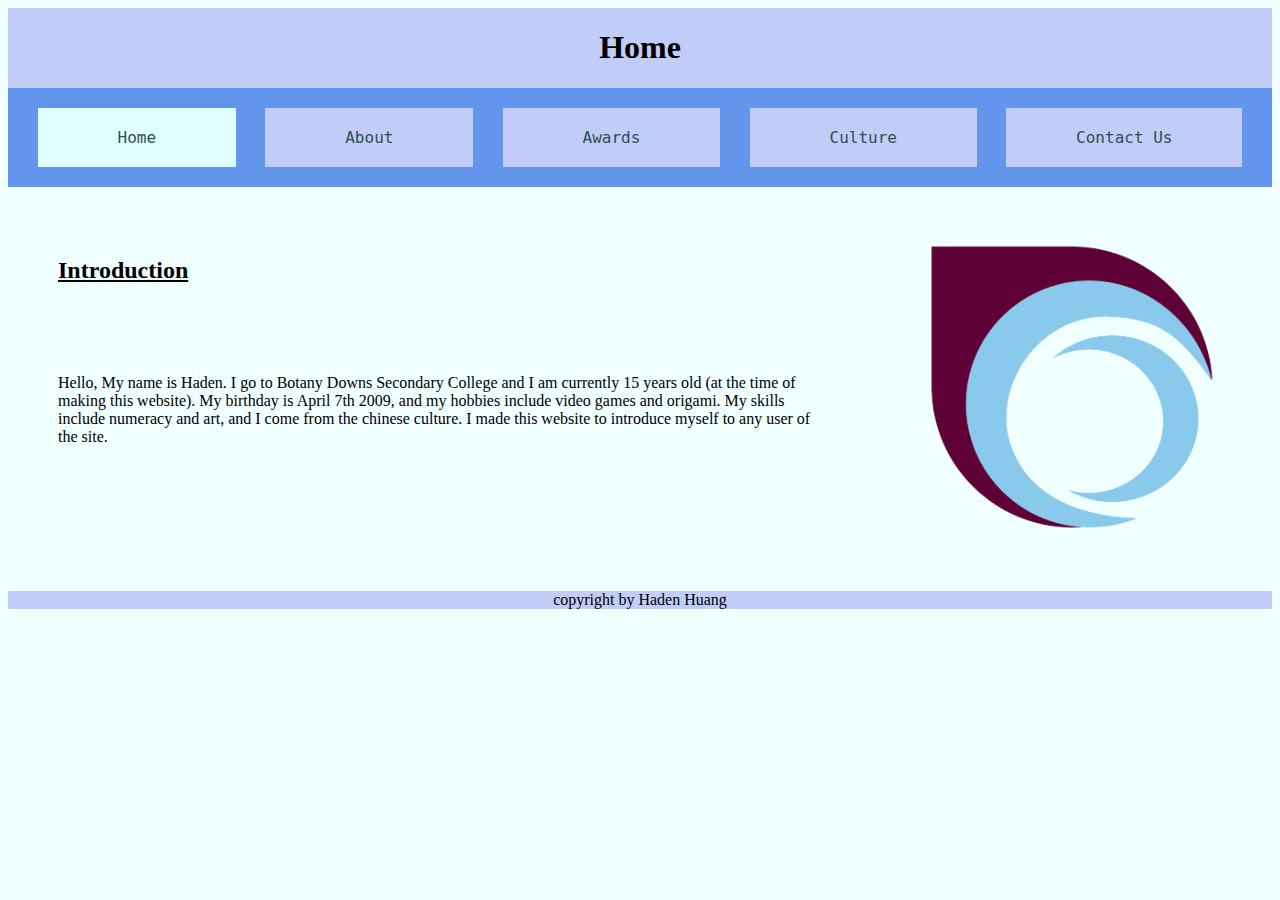
<file: index.html>
<!DOCTYPE html>
<html>
    <head>
    <link href="CSS/style.css"
          rel="stylesheet">
    <title>Profile Website Assessment</title>
        <link rel="icon" type="image/x-icon" href="Images/dbsbdbc.png">
    </head>
    <body>
        
        <div id="wrapper">
            
            <div id="header"><h1>Home</h1></div>
            <div id="nav">
                <div id="nestedgrid">
                    <div id="home"><button type="button" id="homebutton">Home</button></div>
                    <div id="about"><a href="about.html"><button type="button" id="aboutbutton">About</button></a></div>
                    <div id="awards"><a href="awards.html"><button type="button" id="awardsbutton">Awards</button></a></div>
                    <div id="culture"><a href="culture.html"><button type="button" id="culturebutton">Culture</button></a></div>
                    <div id="contact"><a href="contact.html"><button type="button" id="contactbutton">Contact Us</button></a></div>
                </div>
            </div>
            <div id="main">
                <h2>Introduction</h2><br><br><br>
                <p>Hello, My name is Haden. I go to Botany Downs Secondary College and I am currently 15 years old (at the time of making this website). My birthday is April 7th 2009, and my hobbies include video games and origami. My skills include numeracy and art, and I come from the chinese culture. I made this website to introduce myself to any user of the site.</p>
            </div>
            <div id="imgframe">
                <img src="Images/dbsbdbc.png"
                     alt="BDSC LOGO"
                     width=400px> 
            </div>
            <style> 
                #aboutbutton {
                    background-color: rgb(193, 205, 247);
                    transition: 0.3s;
                    }

                    #aboutbutton:hover {
                        background-color:  rgb(213, 225, 247);
                    }
                #awardsbutton {
                    background-color: rgb(193, 205, 247);
                    transition: 0.3s;
                    }

                    #awardsbutton:hover {
                        background-color:  rgb(213, 225, 247);
                    }
                #culturebutton {
                    background-color: rgb(193, 205, 247);
                    transition: 0.3s;
                    }

                    #culturebutton:hover {
                        background-color:  rgb(213, 225, 247);
                    }
                #contactbutton {
                    background-color: rgb(193, 205, 247);
                    transition: 0.3s;
                    }

                    #contactbutton:hover {
                        background-color:  rgb(213, 225, 247);
                    }
            </style>
            <div id="footer">copyright by Haden Huang</div>

        
        </div>
    
    </body>
</file>
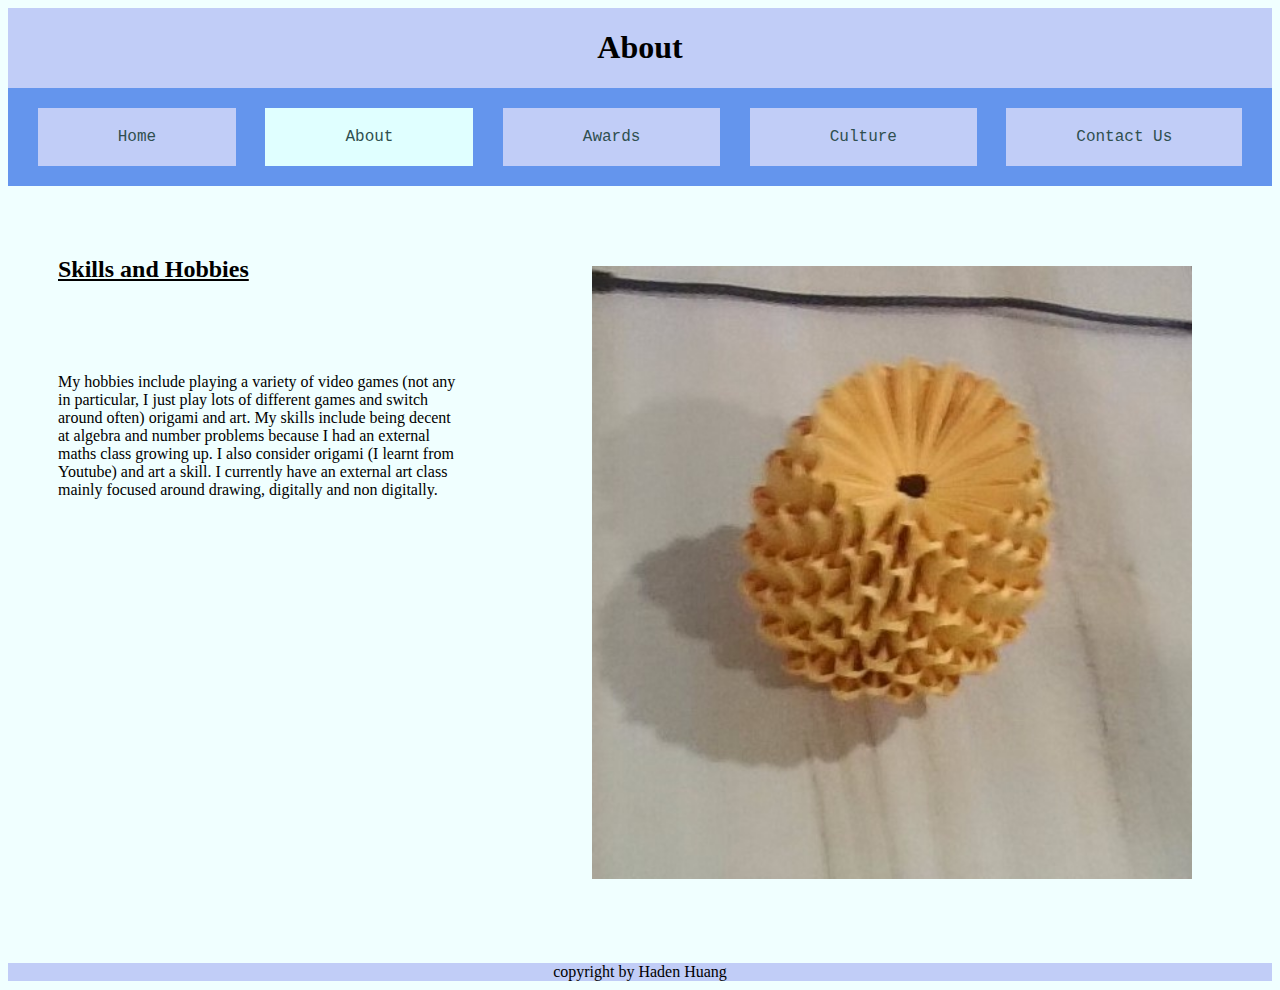
<file: about.html>
<!DOCTYPE html>
<html>
    <head>
    <link href="CSS/about.css"
          rel="stylesheet">
    <title>Profile Website Assessment</title>
        <link rel="icon" type="image/x-icon" href="Images/dbsbdbc.png">
    </head>
    <body>
        
        <div id="wrapper">
            
            <div id="header"><h1>About</h1></div>
            <div id="nav">
                <div id="nestedgrid">
                    <div id="home"><a href="index.html"><button type="button" id="homebutton">Home</button></a></div>
                    <div id="about"><button type="button" id="aboutbutton">About</button></div>
                    <div id="awards"><a href="awards.html"><button type="button" id="awardsbutton">Awards</button></a></div>
                    <div id="culture"><a href="culture.html"><button type="button" id="culturebutton">Culture</button></a></div>
                    <div id="contact"><a href="contact.html"><button type="button" id="contactbutton">Contact Us</button></a></div>
                </div>
            </div>
            <div id="main">
                <h2>Skills and Hobbies</h2><br><br><br>
                <p>My hobbies include playing a variety of video games (not any in particular, I just play lots of different games and switch around often) origami and art. My skills include being decent at algebra and number problems because I had an external maths class growing up. I also consider origami (I learnt from Youtube) and art a skill. I currently have an external art class mainly focused around drawing, digitally and non digitally.</p>
            </div>
            <div id="imgframe">
                <img src="Images/okokkokokokokokok.jpg"
                     alt="origami pineapple"
                     width=600px> 
            </div>
            <style> 
                #homebutton {
                    background-color: rgb(193, 205, 247);
                    transition: 0.3s;
                    }

                    #homebutton:hover {
                        background-color:  rgb(213, 225, 247);
                    }
                #awardsbutton {
                    background-color: rgb(193, 205, 247);
                    transition: 0.3s;
                    }

                    #awardsbutton:hover {
                        background-color:  rgb(213, 225, 247);
                    }
                #culturebutton {
                    background-color: rgb(193, 205, 247);
                    transition: 0.3s;
                    }

                    #culturebutton:hover {
                        background-color:  rgb(213, 225, 247);
                    }
                #contactbutton {
                    background-color: rgb(193, 205, 247);
                    transition: 0.3s;
                    }

                    #contactbutton:hover {
                        background-color:  rgb(213, 225, 247);
                    }
            </style>
            <div id="footer">copyright by Haden Huang</div>
        
        </div>
    
    </body>
</file>
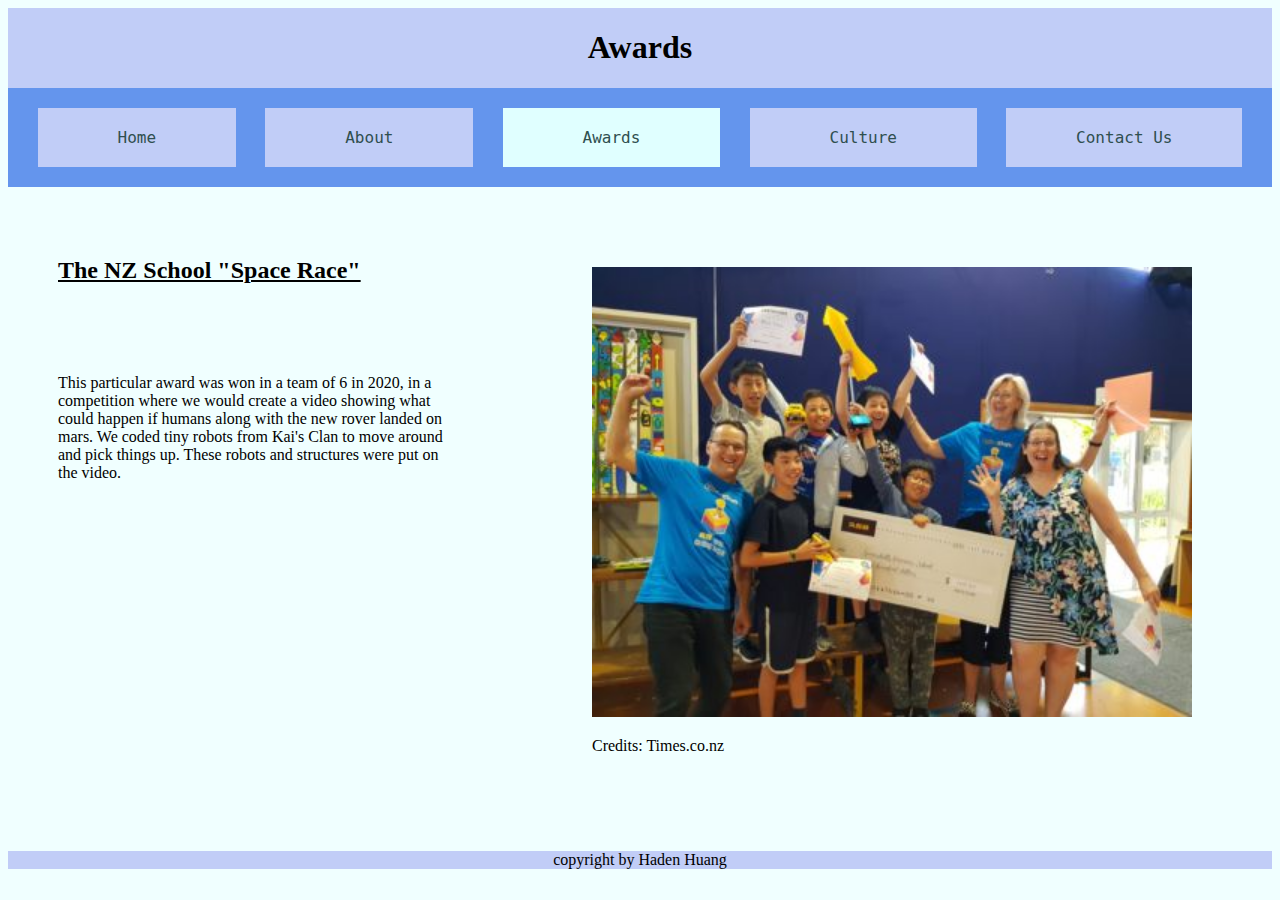
<file: awards.html>
<!DOCTYPE html>
<html>
    <head>
    <link href="CSS/awards.css"
          rel="stylesheet">
    <title>Profile Website Assessment</title>
        <link rel="icon" type="image/x-icon" href="Images/dbsbdbc.png">
    </head>
    <body>
        
        <div id="wrapper">
            
            <div id="header"><h1>Awards</h1></div>
            <div id="nav">
                <div id="nestedgrid">
                    <div id="home"><a href="index.html"><button type="button" id="homebutton">Home</button></a></div>
                    <div id="about"><a href="about.html"><button type="button" id="aboutbutton">About</button></a></div>
                    <div id="awards"><button type="button" id="awardsbutton">Awards</button></div>
                    <div id="culture"><a href="culture.html"><button type="button" id="culturebutton">Culture</button></a></div>
                    <div id="contact"><a href="contact.html"><button type="button" id="contactbutton">Contact Us</button></a></div>
                </div>
            </div>
            <div id="main">
                <h2>The NZ School "Space Race"</h2><br><br><br>
                <p>This particular award was won in a team of 6 in 2020, in a competition where we would create a video showing what could happen if humans along with the new rover landed on mars. We coded tiny robots from Kai's Clan to move around and pick things up. These robots and structures were put on the video.</p>
            
            
            </div>
            <div id="imgframe">
                <img src="Images/marsroversss.jpg"
                     alt="mars rover competition"
                     width=600px>
                <br><p>Credits: Times.co.nz</p>
            </div>
            <style> 
                #homebutton {
                    background-color: rgb(193, 205, 247);
                    transition: 0.3s;
                    }

                    #homebutton:hover {
                        background-color:  rgb(213, 225, 247);
                    }
                #aboutbutton {
                    background-color: rgb(193, 205, 247);
                    transition: 0.3s;
                    }

                    #aboutbutton:hover {
                        background-color:  rgb(213, 225, 247);
                    }
                #culturebutton {
                    background-color: rgb(193, 205, 247);
                    transition: 0.3s;
                    }

                    #culturebutton:hover {
                        background-color:  rgb(213, 225, 247);
                    }
                #contactbutton {
                    background-color: rgb(193, 205, 247);
                    transition: 0.3s;
                    }

                    #contactbutton:hover {
                        background-color:  rgb(213, 225, 247);
                    }
            </style>
            <div id="footer">copyright by Haden Huang</div>
        
        </div>
    
    </body>
</file>
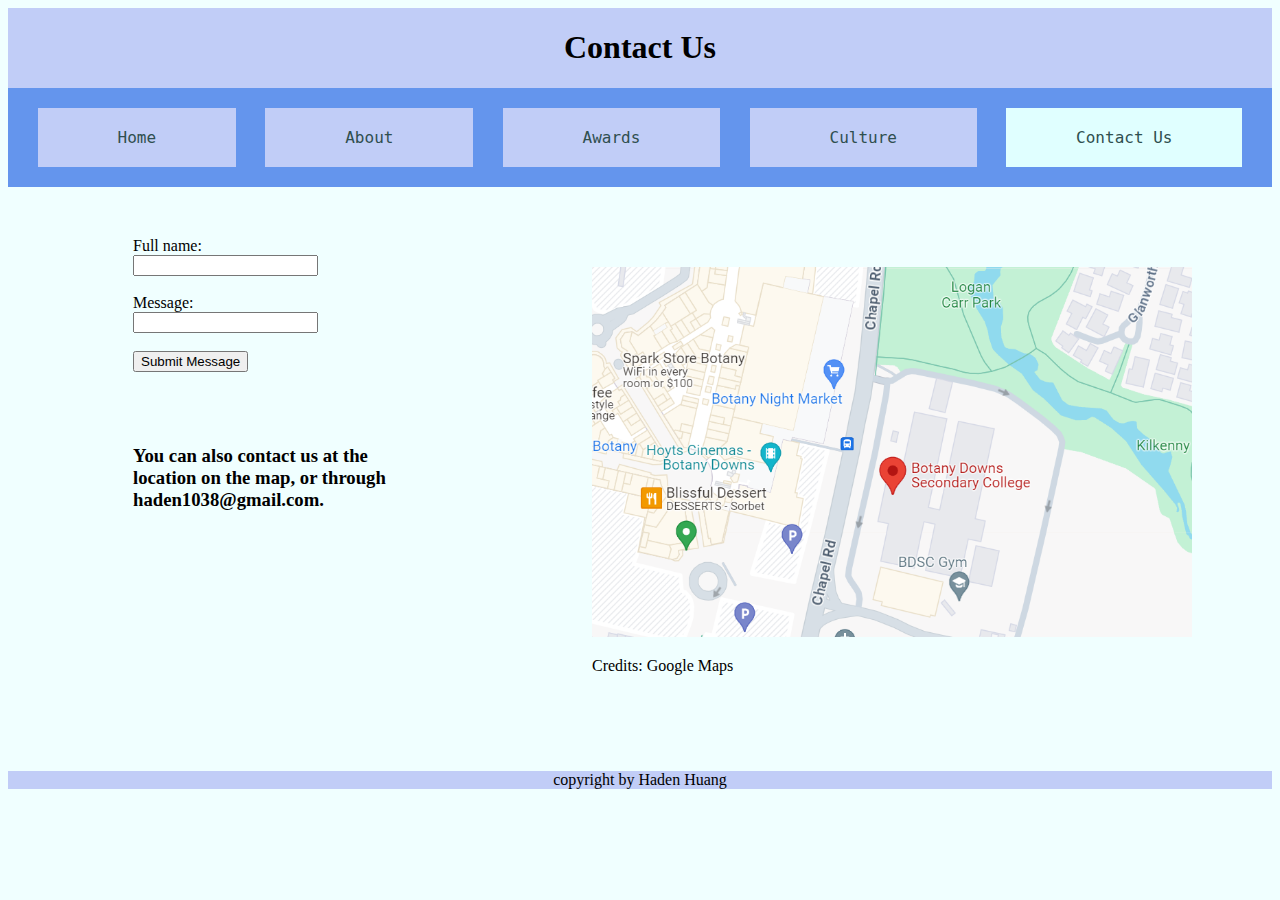
<file: contact.html>
<!DOCTYPE html>
<html>
    <head>
    <link href="CSS/contact.css"
          rel="stylesheet">
    <title>Profile Website Assessment</title>
        <link rel="icon" type="image/x-icon" href="Images/dbsbdbc.png">
    </head>
    <body>
        
        <div id="wrapper">
            
            <div id="header"><h1>Contact Us</h1></div>
            <div id="nav">
                <div id="nestedgrid">
                    <div id="home"><a href="index.html"><button type="button" id="homebutton">Home</button></a></div>
                    <div id="about"><a href="about.html"><button type="button" id="aboutbutton">About</button></a></div>
                    <div id="awards"><a href="awards.html"><button type="button" id="awardsbutton">Awards</button></a></div>
                    <div id="culture"><a href="culture.html"><button type="button" id="culturebutton">Culture</button></a></div>
                    <div id="contact"><button type="button" id="contactbutton">Contact Us</button></div>
                </div>
            </div>
        
            <div id="main">
                <form action="/action_page.php">
                    <label for="fullname">Full name: </label>
                    <input type="text" id="fullname" name="fullname"><br><br>
                    <label for="message">Message: </label><br>
                    <input type="text" id="message" name="message"><br><br>
                    <a href="contact.html"><button type="button">Submit Message</button></a>
                </form><br><br><br> <h3>You can also contact us at the location on the map, or through haden1038@gmail.com.</h3> <br><br><br>
                

            
            
            
            </div>
            <div id="location"><img src="Images/locationa.png"
                     alt="location"
                     width=600px>
                <br><p>Credits: Google Maps</p>
            </div>
            <style> 
                #homebutton {
                    background-color: rgb(193, 205, 247);
                    transition: 0.3s;
                    }

                    #homebutton:hover {
                        background-color:  rgb(213, 225, 247);
                    }
                #aboutbutton {
                    background-color: rgb(193, 205, 247);
                    transition: 0.3s;
                    }

                    #aboutbutton:hover {
                        background-color:  rgb(213, 225, 247);
                    }
                #awardsbutton {
                    background-color: rgb(193, 205, 247);
                    transition: 0.3s;
                    }

                    #awardsbutton:hover {
                        background-color:  rgb(213, 225, 247);
                    }
                #culturebutton {
                    background-color: rgb(193, 205, 247);
                    transition: 0.3s;
                    }

                    #culturebutton:hover {
                        background-color:  rgb(213, 225, 247);
                    }
            </style>
                     
            <div id="footer">copyright by Haden Huang</div>
        
        </div>
    
    </body>
</file>
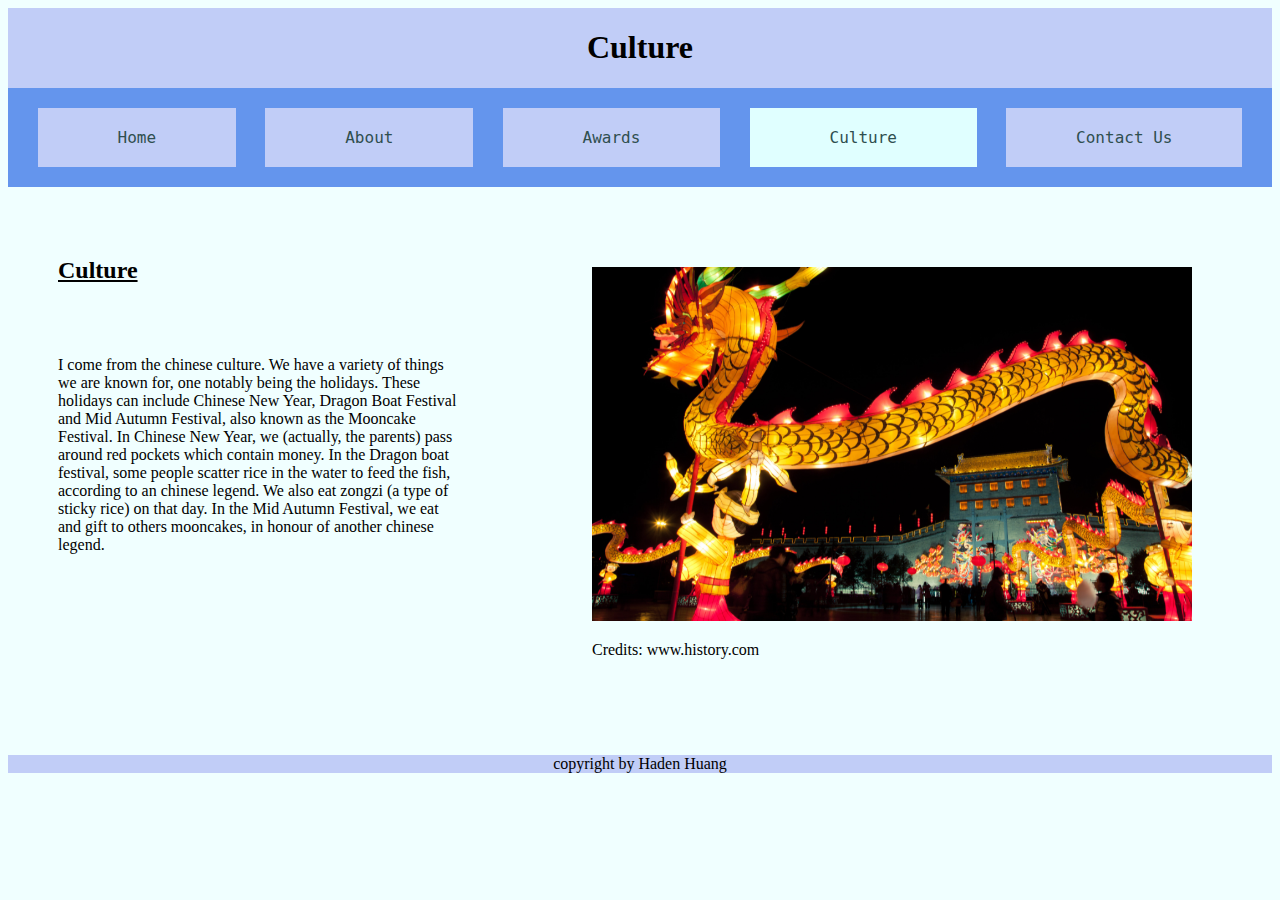
<file: culture.html>
<!DOCTYPE html>
<html>
    <head>
    <link href="CSS/culture.css"
          rel="stylesheet">
    <title>Profile Website Assessment</title>
        <link rel="icon" type="image/x-icon" href="Images/dbsbdbc.png">
    </head>
    <body>
        
        <div id="wrapper">
            
            <div id="header"><h1>Culture</h1></div>
            <div id="nav">
                <div id="nestedgrid">
                    <div id="home"><a href=index.html><button type="button" id="homebutton">Home</button></a></div>
                    <div id="about"><a href="about.html"><button type="button" id="aboutbutton">About</button></a></div>
                    <div id="awards"><a href="awards.html"><button type="button" id="awardsbutton">Awards</button></a></div>
                    <div id="culture"><button type="button" id="culturebutton">Culture</button></div>
                    <div id="contact"><a href="contact.html"><button type="button" id="contactbutton">Contact Us</button></a></div>
                </div>
            </div>
            <div id="main">
                <h2>Culture</h2><br><br>
                <p>I come from the chinese culture. We have a variety of things we are known for, one notably being the holidays. These holidays can include Chinese New Year, Dragon Boat Festival and Mid Autumn Festival, also known as the Mooncake Festival. In Chinese New Year, we (actually, the parents) pass around red pockets which contain money.  In the Dragon boat festival, some people scatter rice in the water to feed the fish, according to an chinese legend. We also eat zongzi (a type of sticky rice) on that day. In the Mid Autumn Festival, we eat and gift to others mooncakes, in honour of another chinese legend.</p>

            
            </div>
            <div id="imgframe">
                <img src="Images/chinesenewyer.png"
                 alt="chinese new year"
                 width=600px>
                <br><p>Credits: www.history.com</p>
            </div>
             <style> 
                #homebutton {
                    background-color: rgb(193, 205, 247);
                    transition: 0.3s;
                    }

                    #homebutton:hover {
                        background-color:  rgb(213, 225, 247);
                    }
                #aboutbutton {
                    background-color: rgb(193, 205, 247);
                    transition: 0.3s;
                    }

                    #aboutbutton:hover {
                        background-color:  rgb(213, 225, 247);
                    }
                #awardsbutton {
                    background-color: rgb(193, 205, 247);
                    transition: 0.3s;
                    }

                    #awardsbutton:hover {
                        background-color:  rgb(213, 225, 247);
                    }
                #contactbutton {
                    background-color: rgb(193, 205, 247);
                    transition: 0.3s;
                    }

                    #contactbutton:hover {
                        background-color:  rgb(213, 225, 247);
                    }
            </style>
            <div id="footer">copyright by Haden Huang</div>
        
        </div>
    
    </body>
</file>
<file: CSS/style.css>
#wrapper {
    display: grid;
    grid-template-areas: "header header"
                         "nav nav"
                         "nestedgrid nestedgrid"
                         "main imgframe"
                         "footer footer"
}
body {
    background-color: azure;
}
#header {
    grid-area: header;
    text-align: center;
    background-color: rgb(193, 205, 247);
}
#footer {
    grid-area: footer;
    text-align: center;
    background-color: rgb(193, 205, 247);
}
#nav {
    grid-area: nav;
    background-color: cornflowerblue;
}
#main {
    grid-area: main;
    padding: 50px;
}
#nestedgrid {
    grid-area: nestedgrid;
    display: grid;
    grid-template-areas: "home about awards culture contact";
    border: 0px solid black;
    grid-gap: 10px;
    padding: 20px;
}
#home {
    grid-area: home;
    text-align: center;
    color: darkslategray;
}
#about {
    grid-area: about;
    text-align: center;
    color: darkslategray;
}
#awards {
    grid-area: awards;
    text-align: center;
    color: darkslategray;
}
#culture {
    grid-area: culture;
    text-align: center;
    color: darkslategray;
}
#contact {
    grid-area: contact;
    text-align: center;
    color: darkslategray;
}
.button {
  background-color: rgb(193, 205, 247);
  border: none;
  color: darkslategray;
  padding: 20px 20px;
  text-align: center;
  font-size: 16px;
  cursor: pointer;
  font-family: monospace;
}
#imgframe {
    grid-area: imgframe;
}
#homebutton {
  background-color: lightcyan;
  border: none;
  color: darkslategray;
  padding: 20px 80px;
  text-align: center;
  font-size: 16px;
  cursor: pointer;
  font-family: monospace;
}
#aboutbutton {
  background-color: rgb(193, 205, 247);
  border: none;
  color: darkslategray;
  padding: 20px 80px;
  text-align: center;
  font-size: 16px;
  cursor: pointer;
  font-family: monospace;
}
#awardsbutton {
  background-color: rgb(193, 205, 247);
  border: none;
  color: darkslategray;
  padding: 20px 80px;
  text-align: center;
  font-size: 16px;
  cursor: pointer;
  font-family: monospace;
}
#culturebutton {
  background-color: rgb(193, 205, 247);
  border: none;
  color: darkslategray;
  padding: 20px 80px;
  text-align: center;
  font-size: 16px;
  cursor: pointer;
  font-family: monospace;
}
#contactbutton {
  background-color: rgb(193, 205, 247);
  border: none;
  color: darkslategray;
  padding: 20px 70px;
  text-align: center;
  font-size: 16px;
  cursor: pointer;
  font-family: monospace;
}
h2 {
    text-decoration: underline;
}
</file>
<file: CSS/about.css>
#wrapper {
    display: grid;
    grid-template-areas: "header header"
                         "nav nav"
                         "nestedgrid nestedgrid"
                         "main imgframe"
                         "footer footer"
}
body {
    background-color: azure;
}
#header {
    grid-area: header;
    text-align: center;
    background-color: rgb(193, 205, 247);
}
#footer {
    grid-area: footer;
    text-align: center;
    background-color: rgb(193, 205, 247);
}
#nav {
    grid-area: nav;
    background-color: cornflowerblue;
}
#main {
    grid-area: main;
    padding: 50px;
}
#nestedgrid {
    grid-area: nestedgrid;
    display: grid;
    grid-template-areas: "home about awards culture contact";
    border: 0px solid black;
    grid-gap: 10px;
    padding: 20px;
}
#home {
    grid-area: home;
    text-align: center;
    color: darkslategray;
}
#about {
    grid-area: about;
    text-align: center;
    color: darkslategray;
}
#awards {
    grid-area: awards;
    text-align: center;
    color: darkslategray;
}
#culture {
    grid-area: culture;
    text-align: center;
    color: darkslategray;
}
#contact {
    grid-area: contact;
    text-align: center;
    color: darkslategray;
}
.button {
  background-color: rgb(193, 205, 247);
  border: none;
  color: darkslategray;
  padding: 20px 20px;
  text-align: center;
  font-size: 16px;
  cursor: pointer;
  font-family: monospace;
}
#imgframe {
    grid-area: imgframe;
    padding: 80px;
}
#homebutton {
  background-color:  rgb(193, 205, 247);
  border: none;
  color: darkslategray;
  padding: 20px 80px;
  text-align: center;
  font-size: 16px;
  cursor: pointer;
  font-family: monospace;
}
#aboutbutton {
  background-color:lightcyan;
  border: none;
  color: darkslategray;
  padding: 20px 80px;
  text-align: center;
  font-size: 16px;
  cursor: pointer;
  font-family: monospace;
}
#awardsbutton {
  background-color: rgb(193, 205, 247);
  border: none;
  color: darkslategray;
  padding: 20px 80px;
  text-align: center;
  font-size: 16px;
  cursor: pointer;
  font-family: monospace;
}
#culturebutton {
  background-color: rgb(193, 205, 247);
  border: none;
  color: darkslategray;
  padding: 20px 80px;
  text-align: center;
  font-size: 16px;
  cursor: pointer;
  font-family: monospace;
}
#contactbutton {
  background-color: rgb(193, 205, 247);
  border: none;
  color: darkslategray;
  padding: 20px 70px;
  text-align: center;
  font-size: 16px;
  cursor: pointer;
  font-family: monospace;
}
h2 {
    text-decoration: underline;
}
</file>
<file: CSS/awards.css>
#wrapper {
    display: grid;
    grid-template-areas: "header header"
                         "nav nav"
                         "nestedgrid nestedgrid"
                         "main imgframe"
                         "footer footer"
}
body {
    background-color: azure;
}
#header {
    grid-area: header;
    text-align: center;
    background-color: rgb(193, 205, 247);
}
#footer {
    grid-area: footer;
    text-align: center;
    background-color: rgb(193, 205, 247);
}
#nav {
    grid-area: nav;
    background-color: cornflowerblue;
}
#main {
    grid-area: main;
    padding: 50px;
}
#nestedgrid {
    grid-area: nestedgrid;
    display: grid;
    grid-template-areas: "home about awards culture contact";
    border: 0px solid black;
    grid-gap: 10px;
    padding: 20px;
}
#home {
    grid-area: home;
    text-align: center;
    color: darkslategray;
}
#about {
    grid-area: about;
    text-align: center;
    color: darkslategray;
}
#awards {
    grid-area: awards;
    text-align: center;
    color: darkslategray;
}
#culture {
    grid-area: culture;
    text-align: center;
    color: darkslategray;
}
#contact {
    grid-area: contact;
    text-align: center;
    color: darkslategray;
}
.button {
  background-color: rgb(193, 205, 247);
  border: none;
  color: darkslategray;
  padding: 20px 20px;
  text-align: center;
  font-size: 16px;
  cursor: pointer;
  font-family: monospace;
}
#imgframe {
    grid-area: imgframe;
    padding: 80px;
}
#homebutton {
  background-color:  rgb(193, 205, 247);
  border: none;
  color: darkslategray;
  padding: 20px 80px;
  text-align: center;
  font-size: 16px;
  cursor: pointer;
  font-family: monospace;
}
#aboutbutton {
  background-color: rgb(193, 205, 247);
  border: none;
  color: darkslategray;
  padding: 20px 80px;
  text-align: center;
  font-size: 16px;
  cursor: pointer;
  font-family: monospace;
}
#awardsbutton {
  background-color: lightcyan;
  border: none;
  color: darkslategray;
  padding: 20px 80px;
  text-align: center;
  font-size: 16px;
  cursor: pointer;
  font-family: monospace;
}
#culturebutton {
  background-color: rgb(193, 205, 247);
  border: none;
  color: darkslategray;
  padding: 20px 80px;
  text-align: center;
  font-size: 16px;
  cursor: pointer;
  font-family: monospace;
}
#contactbutton {
  background-color: rgb(193, 205, 247);
  border: none;
  color: darkslategray;
  padding: 20px 70px;
  text-align: center;
  font-size: 16px;
  cursor: pointer;
  font-family: monospace;
}
h2 {
    text-decoration: underline;
}
</file>
<file: CSS/contact.css>
#wrapper {
    display: grid;
    grid-template-areas: "header header"
                         "nav nav"
                         "nestedgrid nestedgrid"
                         "main location"
                         "footer footer"
}
body {
    background-color: azure;
}
#header {
    grid-area: header;
    text-align: center;
    background-color: rgb(193, 205, 247);
}
#footer {
    grid-area: footer;
    text-align: center;
    background-color: rgb(193, 205, 247);
}
#nav {
    grid-area: nav;
    background-color: cornflowerblue;
}
#main {
    grid-area: main;
    padding-left: 125px;
    padding-right: 125px;
    padding-top: 50px;
    padding-bottom: 50px;
}
#nestedgrid {
    grid-area: nestedgrid;
    display: grid;
    grid-template-areas: "home about awards culture contact";
    border: 0px solid black;
    grid-gap: 10px;
    padding: 20px;
}
#home {
    grid-area: home;
    text-align: center;
    color: darkslategray;
}
#about {
    grid-area: about;
    text-align: center;
    color: darkslategray;
}
#awards {
    grid-area: awards;
    text-align: center;
    color: darkslategray;
}
#culture {
    grid-area: culture;
    text-align: center;
    color: darkslategray;
}
#contact {
    grid-area: contact;
    text-align: center;
    color: darkslategray;
}
#location {
    grid-area: location;
    padding: 80px;
}
.button {
  background-color: rgb(193, 205, 247);
  border: none;
  color: darkslategray;
  padding: 20px 20px;
  text-align: center;
  font-size: 16px;
  cursor: pointer;
  font-family: monospace;
}
#homebutton {
  background-color:  rgb(193, 205, 247);
  border: none;
  color: darkslategray;
  padding: 20px 80px;
  text-align: center;
  font-size: 16px;
  cursor: pointer;
  font-family: monospace;
}
#aboutbutton {
  background-color: rgb(193, 205, 247);
  border: none;
  color: darkslategray;
  padding: 20px 80px;
  text-align: center;
  font-size: 16px;
  cursor: pointer;
  font-family: monospace;
}
#awardsbutton {
  background-color: rgb(193, 205, 247);
  border: none;
  color: darkslategray;
  padding: 20px 80px;
  text-align: center;
  font-size: 16px;
  cursor: pointer;
  font-family: monospace;
}
#culturebutton {
  background-color: rgb(193, 205, 247);
  border: none;
  color: darkslategray;
  padding: 20px 80px;
  text-align: center;
  font-size: 16px;
  cursor: pointer;
  font-family: monospace;
}
#contactbutton {
  background-color: lightcyan;
  border: none;
  color: darkslategray;
  padding: 20px 70px;
  text-align: center;
  font-size: 16px;
  cursor: pointer;
  font-family: monospace;
}
</file>
<file: CSS/culture.css>
#wrapper {
    display: grid;
    grid-template-areas: "header header"
                         "nav nav"
                         "nestedgrid nestedgrid"
                         "main imgframe"
                         "footer footer"
}
body {
    background-color: azure;
}
#header {
    grid-area: header;
    text-align: center;
    background-color: rgb(193, 205, 247);
}
#footer {
    grid-area: footer;
    text-align: center;
    background-color: rgb(193, 205, 247);
}
#nav {
    grid-area: nav;
    background-color: cornflowerblue;
}
#main {
    grid-area: main;
    padding: 50px;
}
#nestedgrid {
    grid-area: nestedgrid;
    display: grid;
    grid-template-areas: "home about awards culture contact";
    border: 0px solid black;
    grid-gap: 10px;
    padding: 20px;
}
#home {
    grid-area: home;
    text-align: center;
    color: darkslategray;
}
#about {
    grid-area: about;
    text-align: center;
    color: darkslategray;
}
#awards {
    grid-area: awards;
    text-align: center;
    color: darkslategray;
}
#culture {
    grid-area: culture;
    text-align: center;
    color: darkslategray;
}
#contact {
    grid-area: contact;
    text-align: center;
    color: darkslategray;
}
.button {
  background-color: rgb(193, 205, 247);
  border: none;
  color: darkslategray;
  padding: 20px 20px;
  text-align: center;
  font-size: 16px;
  cursor: pointer;
  font-family: monospace;
}
#imgframe {
    grid-area: imgframe;
    padding: 80px;
}
#homebutton {
  background-color:  rgb(193, 205, 247);
  border: none;
  color: darkslategray;
  padding: 20px 80px;
  text-align: center;
  font-size: 16px;
  cursor: pointer;
  font-family: monospace;
}
#aboutbutton {
  background-color: rgb(193, 205, 247);
  border: none;
  color: darkslategray;
  padding: 20px 80px;
  text-align: center;
  font-size: 16px;
  cursor: pointer;
  font-family: monospace;
}
#awardsbutton {
  background-color: rgb(193, 205, 247);
  border: none;
  color: darkslategray;
  padding: 20px 80px;
  text-align: center;
  font-size: 16px;
  cursor: pointer;
  font-family: monospace;
}
#culturebutton {
  background-color: lightcyan;
  border: none;
  color: darkslategray;
  padding: 20px 80px;
  text-align: center;
  font-size: 16px;
  cursor: pointer;
  font-family: monospace;
}
#contactbutton {
  background-color: rgb(193, 205, 247);
  border: none;
  color: darkslategray;
  padding: 20px 70px;
  text-align: center;
  font-size: 16px;
  cursor: pointer;
  font-family: monospace;
}
h2 {
    text-decoration: underline;
}
</file>
